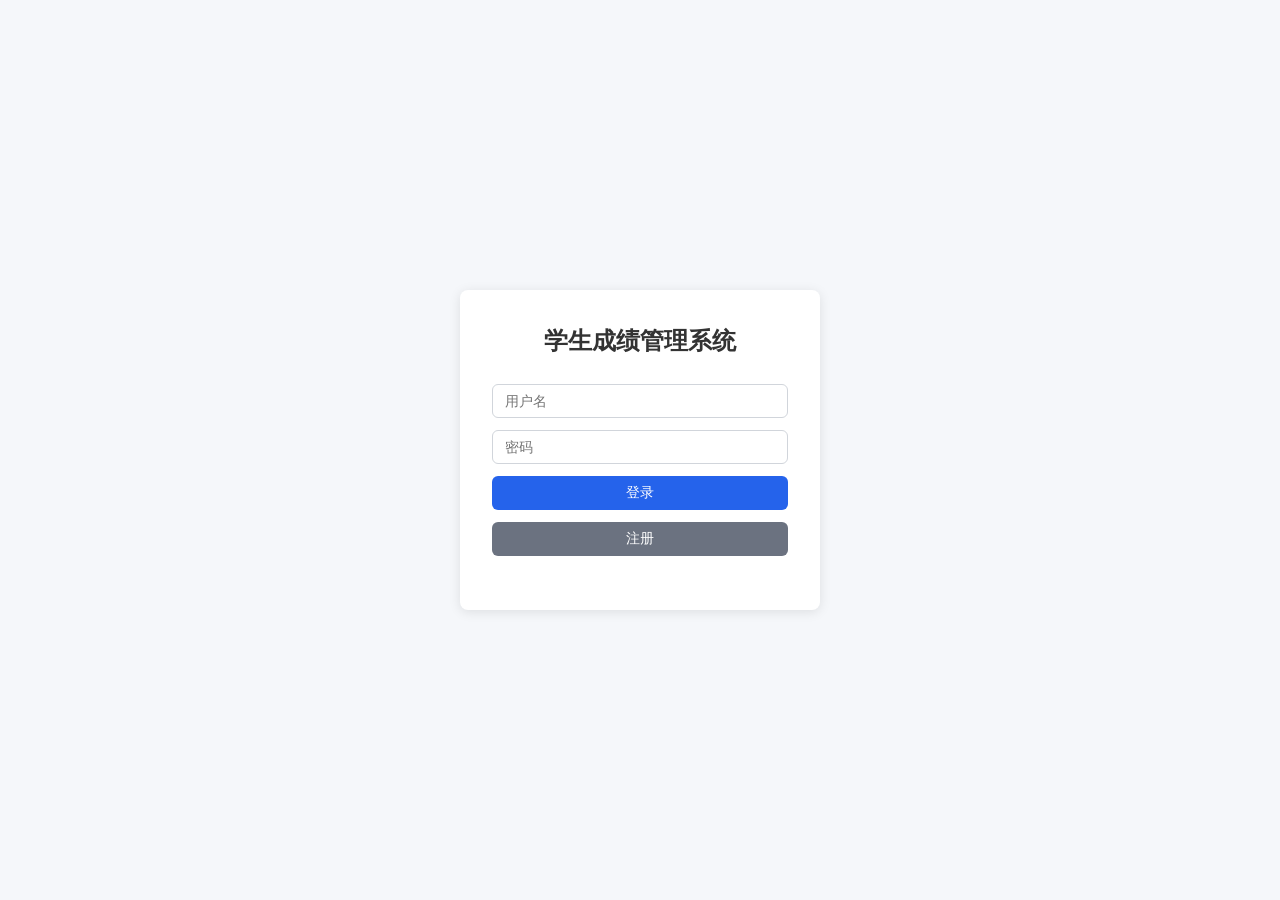
<file: templates/login.html>
<!DOCTYPE html>
<html lang="zh-CN">
<head>
  <meta charset="UTF-8">
  <meta name="viewport" content="width=device-width, initial-scale=1.0">
  <title>登录 - 学生成绩管理系统</title>
  <link rel="stylesheet" href="/static/css/style.css">
</head>
<body>
  <div class="login-wrap">
    <div class="login-box">
      <h2>学生成绩管理系统</h2>
      <input type="text" id="username" placeholder="用户名">
      <input type="password" id="password" placeholder="密码">
      <button id="btnLogin">登录</button>
      <button id="btnRegister" class="secondary">注册</button>
      <p class="msg" id="msg"></p>
    </div>
  </div>
  <script src="/static/js/api.js"></script>
  <script src="/static/js/login.js"></script>
</body>
</html>
</file>
<file: static/css/style.css>
* { box-sizing: border-box; margin: 0; padding: 0; }

body {
  font-family: "Microsoft YaHei", sans-serif;
  background: #f5f7fa;
  color: #333;
  line-height: 1.6;
}

a { color: #2563eb; text-decoration: none; }

.container { max-width: 1100px; margin: 0 auto; padding: 20px; }

.header {
  background: #fff;
  border-bottom: 1px solid #e5e7eb;
  padding: 14px 20px;
  display: flex;
  justify-content: space-between;
  align-items: center;
}

.header h1 { font-size: 1.2rem; color: #2563eb; }

.nav a {
  margin-left: 16px;
  color: #555;
}

.nav a:hover { color: #2563eb; }

.card {
  background: #fff;
  border-radius: 8px;
  padding: 20px;
  margin-bottom: 20px;
  box-shadow: 0 1px 4px rgba(0,0,0,0.08);
}

.card h2 { font-size: 1.1rem; margin-bottom: 16px; }

.form-row {
  display: flex;
  flex-wrap: wrap;
  gap: 10px;
  margin-bottom: 12px;
}

input, select, button {
  padding: 8px 12px;
  border: 1px solid #d1d5db;
  border-radius: 6px;
  font-size: 14px;
}

button {
  background: #2563eb;
  color: #fff;
  border: none;
  cursor: pointer;
}

button:hover { background: #1d4ed8; }

button.danger { background: #dc2626; }
button.danger:hover { background: #b91c1c; }

button.secondary { background: #6b7280; }
button.secondary:hover { background: #4b5563; }

table td button + button { margin-left: 6px; }

table {
  width: 100%;
  border-collapse: collapse;
  font-size: 14px;
}

th, td {
  border: 1px solid #e5e7eb;
  padding: 10px;
  text-align: left;
}

th { background: #f9fafb; }

.msg { margin: 10px 0; color: #dc2626; font-size: 14px; }

.login-wrap {
  min-height: 100vh;
  display: flex;
  align-items: center;
  justify-content: center;
}

.login-box {
  width: 360px;
  background: #fff;
  padding: 32px;
  border-radius: 8px;
  box-shadow: 0 2px 12px rgba(0,0,0,0.1);
}

.login-box h2 { text-align: center; margin-bottom: 24px; }

.login-box input, .login-box button {
  width: 100%;
  margin-bottom: 12px;
}

.home-grid {
  display: grid;
  grid-template-columns: repeat(3, 1fr);
  gap: 20px;
}

.home-item {
  background: #fff;
  padding: 24px;
  border-radius: 8px;
  text-align: center;
  box-shadow: 0 1px 4px rgba(0,0,0,0.08);
}

.home-item:hover { box-shadow: 0 4px 12px rgba(0,0,0,0.12); }

.chart-box { height: 320px; }

.profile-box p {
  margin-bottom: 8px;
  font-size: 15px;
}

@media (max-width: 768px) {
  .home-grid { grid-template-columns: 1fr; }
  .form-row { flex-direction: column; }
}
</file>
